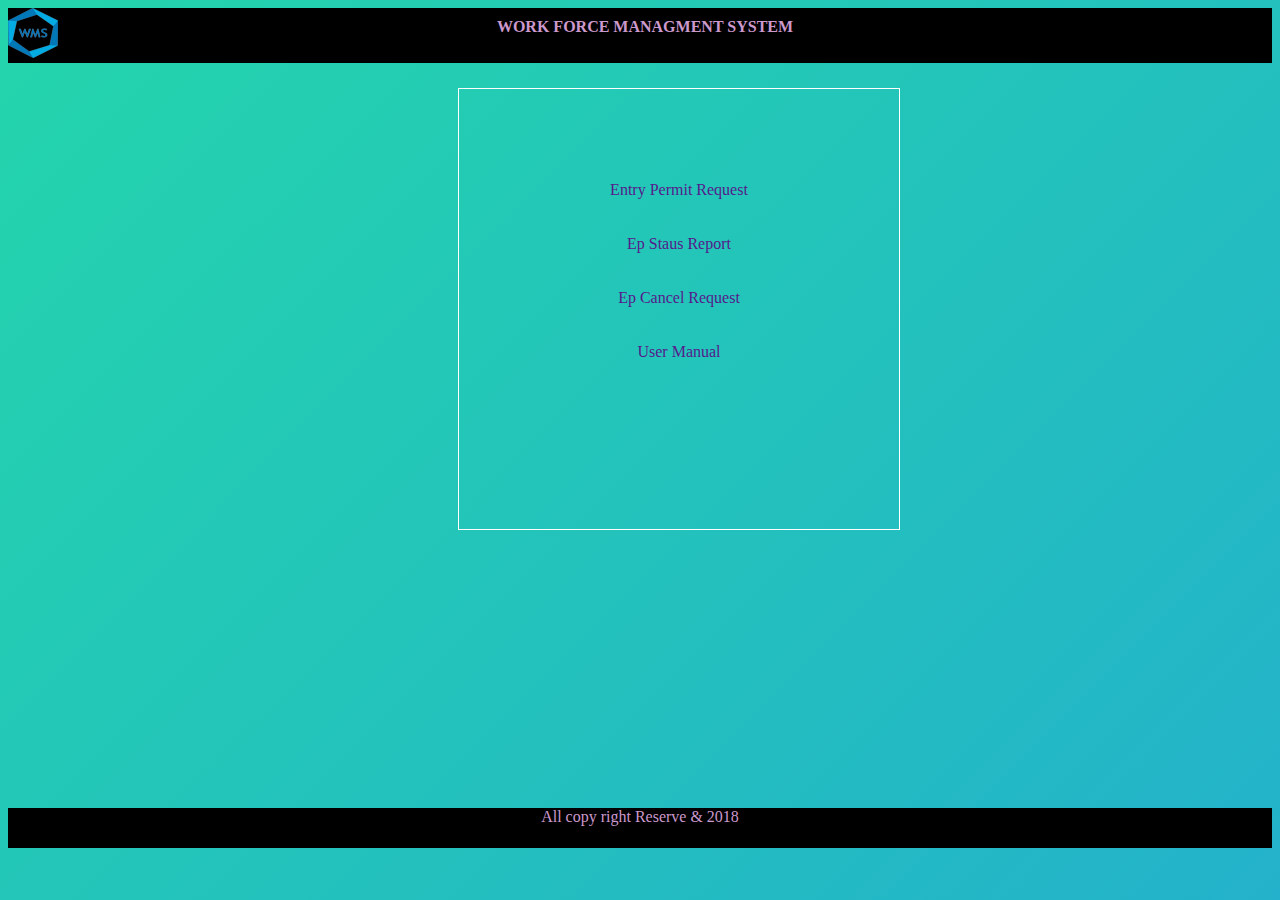
<file: wms/C_dashboard.html>
<html>
<head>
<link href="css/c_dash.css" rel="stylesheet" />

<style>

</style>
</head>
<body>

<div class="main">
	<header>
		
		<div class="logo"><img src="images/logo1.png"></div>
		<div class="right_side"><B><caption>WORK FORCE MANAGMENT SYSTEM</B></caption></div>
	</header>











<div class="t1">

	<br><br><br><br>
	
      <a href="" target="_blank">Entry Permit Request</a><br><br><br>
      <a href="" target="_blank">Ep Staus Report</a><br><br><br>

      <a href="" target="_blank">Ep Cancel Request</a><br><br><br>
      <a href="" target="_blank">User Manual</a><br><br><br>


  
</div>

	



</div>


	<footer>
		All copy right Reserve & 2018
	</footer>



</body>
</html>
</file>
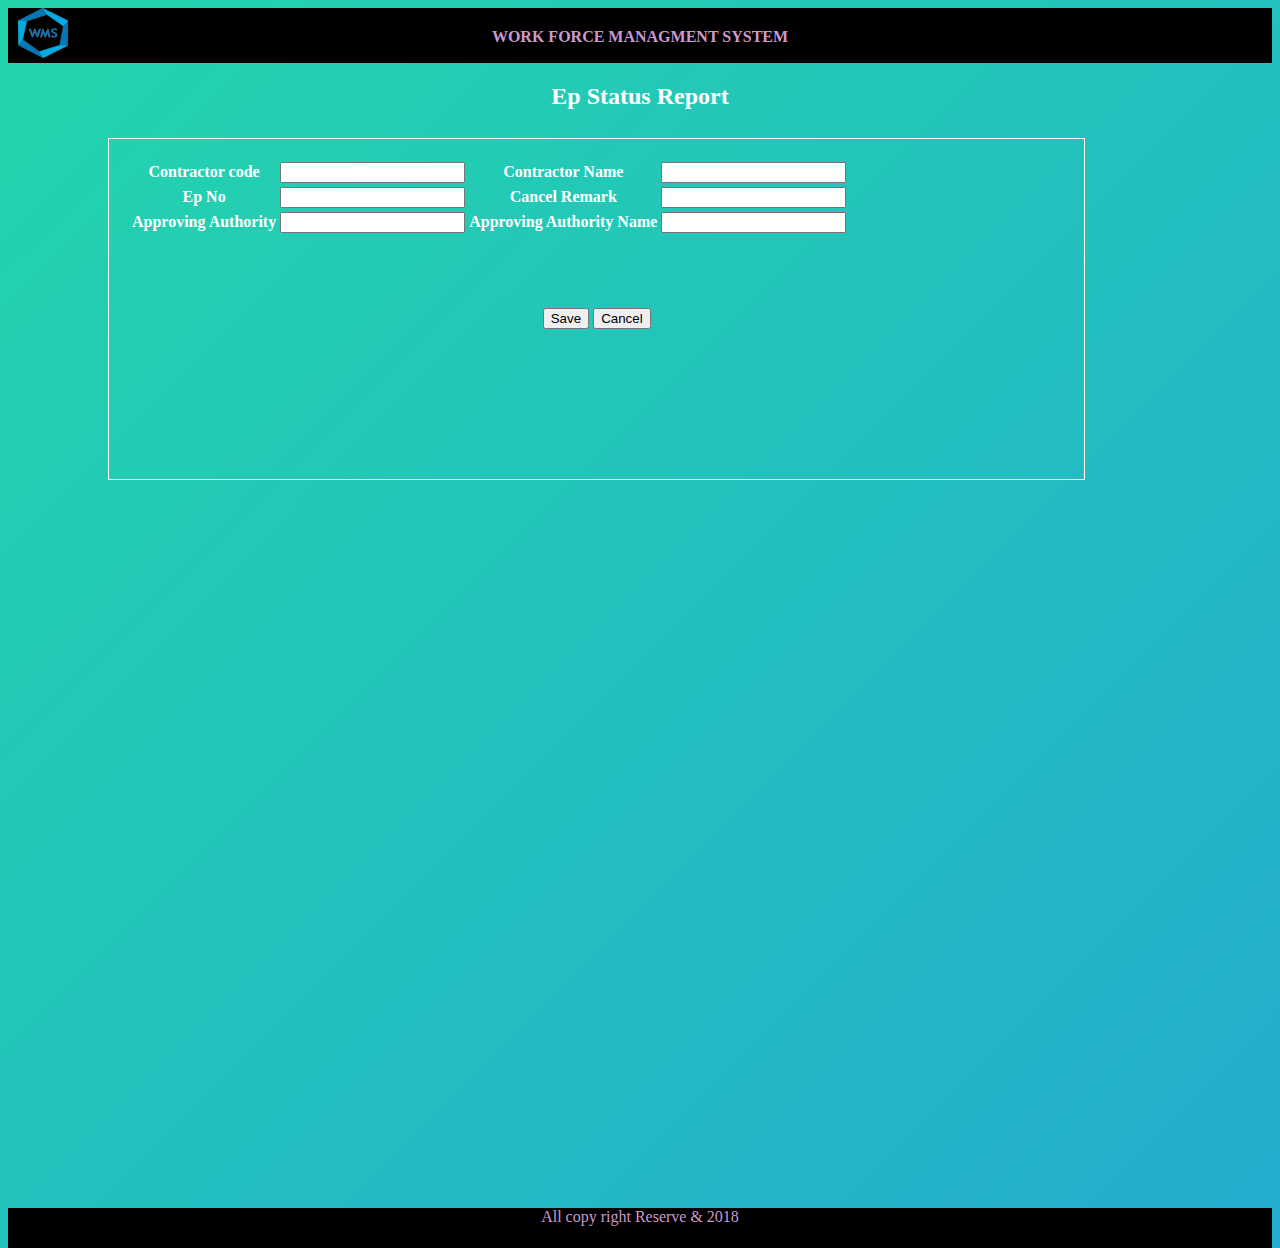
<file: wms/epcancel.html>
<html>
<head>
<link href="css/epcancel.css" rel="stylesheet" />

<style>

</style>
</head>
<body>

<div class="main">
	<header>
		
		<div class="logo"><img src="images/logo1.png"></div>
		<div class="right_side"><B><caption>WORK FORCE MANAGMENT SYSTEM</B></caption></div>
	</header>



<center><div><h2>Ep Status Report</h2></div></center>



<div class="t1">
  <table>
  <tr>
   <th>Contractor code</th>
   <th &nbsb><input type="text" name="">
    </th>
   
    <th>Contractor Name</th>
    <th><input type="text" name="t1">
    
      
   
    <tr>
    <th>  Ep No</th>
    <th><input type="text" name="t1"></th>
    <th>  Cancel Remark </th>
    <th><input type="text" name="t1"></th>
    
      <tr>
   
    <th>Approving Authority</th>  
      <th><input type="text" name="t1"></th></th>
      <th>Approving Authority Name</th>  
      <th><input type="text" name="t1"></th></th>

     
 
  </table>
  <br><br><br><br>
  <center>
    <input type="button" name="" value="Save">
  <input type="button" name="" value="Cancel">
  </center>

</div>





  
  
</div>

  


  <footer>
    All copy right Reserve & 2018
  </footer>









</body>
</html>
</file>
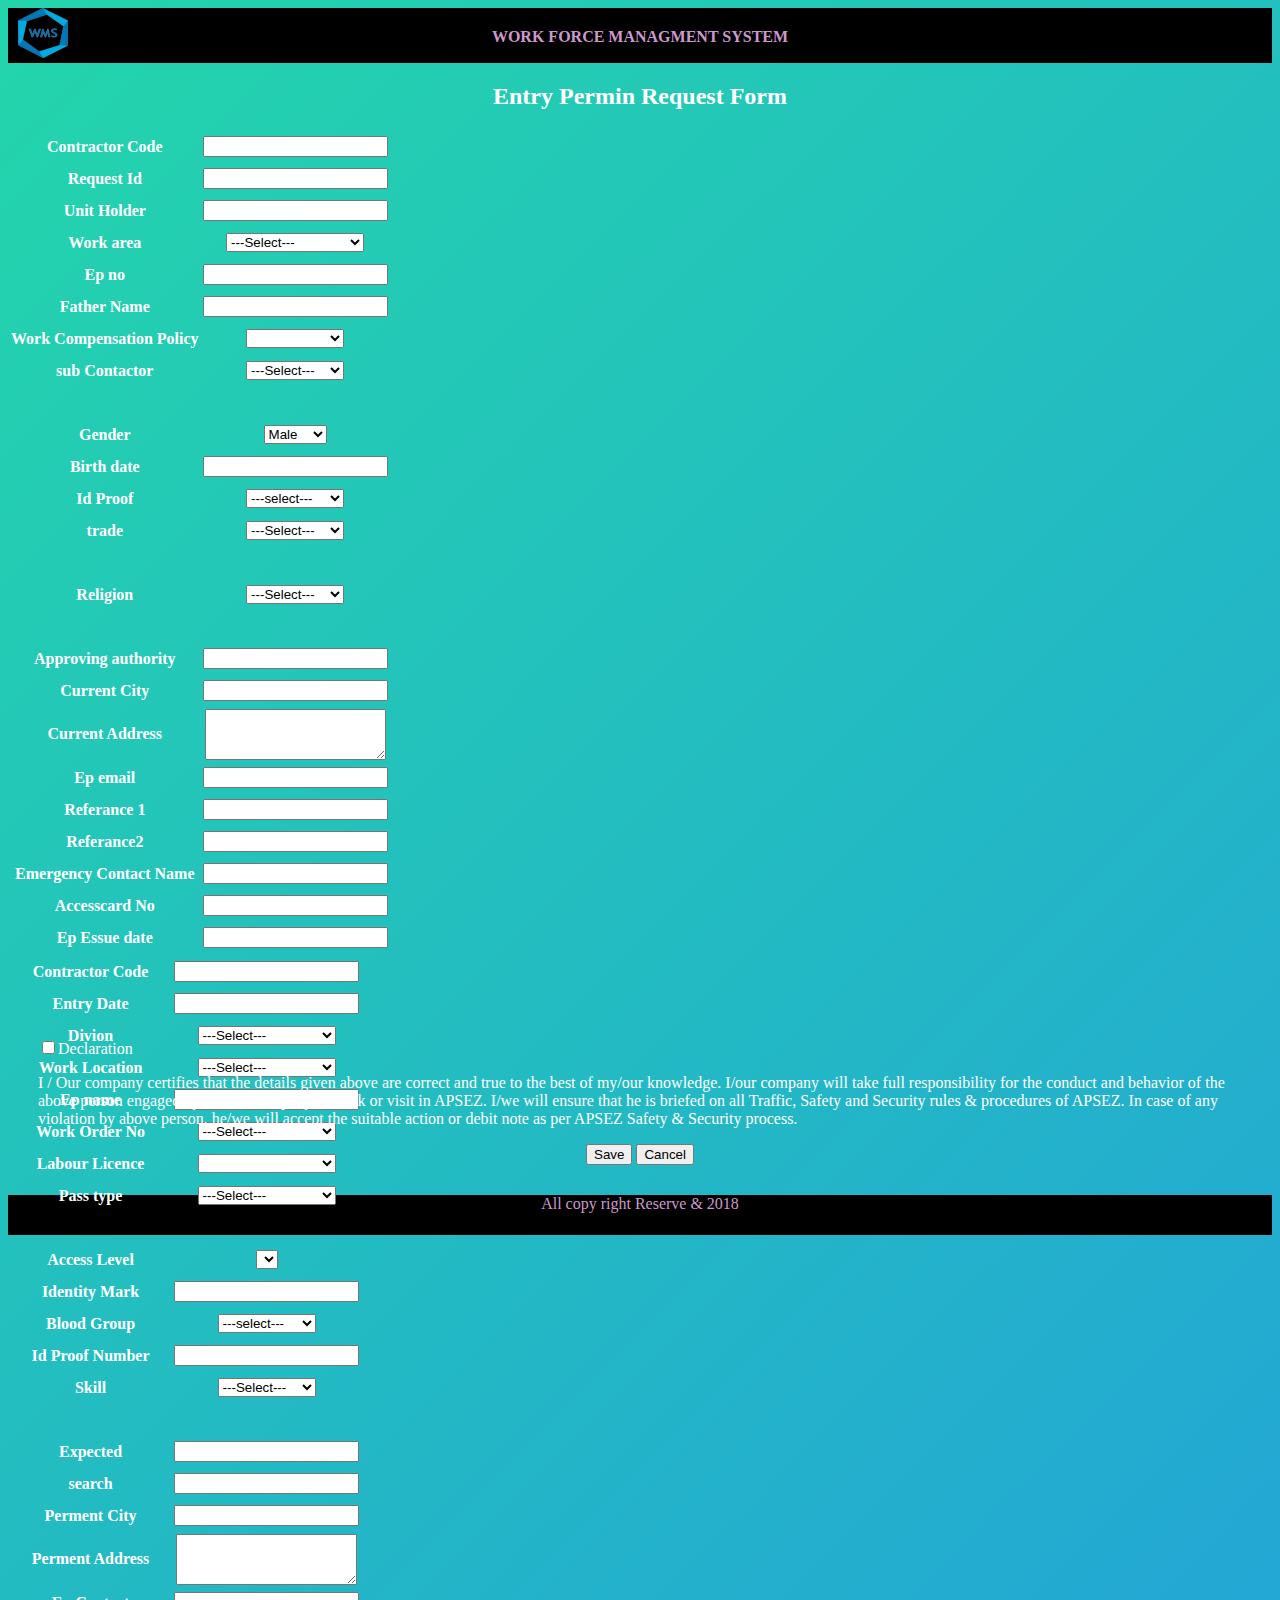
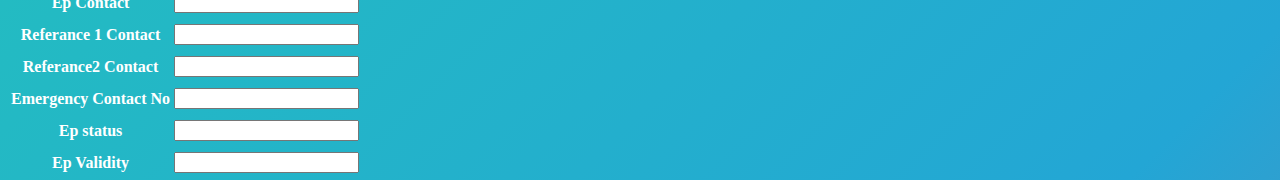
<file: wms/epform.html>
<html>
<head>
<link href="css/form.css" rel="stylesheet" />

<style>

</style>
</head>
<body>

<div class="main">
	<header>
		
		<div class="logo"><img src="images/logo1.png"></div>
		<div class="right_side"><B><caption>WORK FORCE MANAGMENT SYSTEM</B></caption></div>
	</header>



<center><div><h2>Entry Permin Request Form</h2></div></center>

  <div class="t1">
  <table>
  <tr>
   <th>Contractor Code</th>
   <th &nbsb><input type="text" name="">
    </th>
   <tr>
    <th>Request Id</th>
    <th><input type="text" name="t1">
    <tr>
      <th>Unit Holder</th>
      <th><input type="text" name="t2">
      <tr>
    <th>Work area</th>
    <th><select id="Port" name="site">
        <option value="select">---Select---</option>
          <option value="Mundra Port & SEZ">Mundra Port & SEZ</option>
          <option value="Tuna Port">Tuna Port</option>
          <option value="Dharma Port">Dharma Port</option>
        </select></th>
    <tr>
      <th>Ep no</th>
      <th><input type="text" name="t4">
      <tr>
    <th>Father Name</th>
    <th><input type="text" name="t5">
    <tr>
      <th>Work Compensation Policy</th>
      <th><select id="Port" name="site">
        <option value=""></option
          <option value="Mundra Port & SEZ">Mundra Port & SEZ</option>
          <option value="Tuna Port">Tuna Port</option>
          <option value="Dharma Port">Dharma Port</option>
        </select></th>
      <tr>
    <th>sub Contactor</th>
    <th><select id="Port" name="site">
        <option value="select">---Select---</option
          <option value="Mundra Port & SEZ">Mundra Port & SEZ</option>
          <option value="Tuna Port">Tuna Port</option>
          <option value="Dharma Port">Dharma Port</option>
        </select></th>

      <tr>
        <tr>
      <th>Gender</th>
      <th><select id="Port" name="site">
        <option value="male">Male</option>
          <option value="female">female</option>
         
        </select></th>
      <tr>
    <th>Birth date</th>
    <th><input type="text" name="t5">
    <tr>
      <th>Id Proof</th>
      <th><select id="Port" name="site">
        <option value="select">---select---</option
          <option value="Mundra Port & SEZ">Mundra Port & SEZ</option>
          <option value="Tuna Port">Tuna Port</option>
          <option value="Dharma Port">Dharma Port</option>
        </select></th>
      <tr>
    <th>trade</th>
    <th><select id="Port" name="site">
        <option value="select">---Select---</option
          <option value="Mundra Port & SEZ">Mundra Port & SEZ</option>
          <option value="Tuna Port">Tuna Port</option>
          <option value="Dharma Port">Dharma Port</option>
        </select></th>

      <tr>
         <tr>
    <th>Religion</th>
    <th><select id="Port" name="site">
        <option value="select">---Select---</option
          <option value="Mundra Port & SEZ">Mundra Port & SEZ</option>
          <option value="Tuna Port">Tuna Port</option>
          <option value="Dharma Port">Dharma Port</option>
        </select></th>

      <tr>
        <tr>
   <th>Approving authority</th>
   <th ><input type="text" name="">
    </th>
    <tr>
   <th>Current City</th>
   <th ><input type="text" name="">
    </th>
<tr>
   <th>Current Address</th>
   <th ><textarea rows="3"></textarea>
    </th>
    <tr>
   <th>Ep email</th>
   <th ><input type="text" name="">
    </th>
    <tr>
   <th>Referance 1</th>
   <th ><input type="text" name="">
    </th>
    <tr>
   <th>Referance2</th>
   <th ><input type="text" name="">
    </th>
    <tr>
   <th>Emergency Contact Name</th>
   <th ><input type="text" name="">
    </th>
     <tr>
   <th>Accesscard No</th>
   <th ><input type="text" name="">
    </th>
     <tr>
   <th>Ep Essue date</th>
   <th ><input type="text" name="">
    </th>

    
  </tr>
 
  </table>
</div>

<div class="t2">
<table>
  <tr>
   <th>Contractor Code</th>
   <th><input type="text" name="">
    </th>
   <tr>
    <th>Entry Date</th>
    <th><input type="text" name="t1">
    <tr>
      <th>Divion</th>
      <th><select id="Port" name="site">
        <option value="select">---Select---</option>
          <option value="Mundra Port & SEZ">Mundra Port & SEZ</option>
          <option value="Tuna Port">Tuna Port</option>
          <option value="Dharma Port">Dharma Port</option>
        </select></th>
      <tr>
    <th>Work Location</th>
    <th><select id="Port" name="site">
        <option value="select">---Select---</option>
          <option value="Mundra Port & SEZ">Mundra Port & SEZ</option>
          <option value="Tuna Port">Tuna Port</option>
          <option value="Dharma Port">Dharma Port</option>
        </select></th>
    <tr>
      <th>Ep name</th>
      <th><input type="text" name="t4">
      <tr>
    <th>Work Order No</th>
    <th><select id="Port" name="site">
        <option value="select">---Select---</option>
          <option value="Mundra Port & SEZ">Mundra Port & SEZ</option>
          <option value="Tuna Port">Tuna Port</option>
          <option value="Dharma Port">Dharma Port</option>
        </select></th>
    <tr>
      <th>Labour Licence</th>
      <th><select id="Port" name="site">
        <option value=""></option>
          <option value="Mundra Port & SEZ">Mundra Port & SEZ</option>
          <option value="Tuna Port">Tuna Port</option>
          <option value="Dharma Port">Dharma Port</option>
        </select></th>
      <tr>
    <th>Pass type</th>
    <th><select id="Port" name="site">
        <option value="select">---Select---</option>
          <option value="Mundra Port & SEZ">Mundra Port & SEZ</option>
          <option value="Tuna Port">Tuna Port</option>
          <option value="Dharma Port">Dharma Port</option>
        </select></th>

      <tr>
        <tr>
      <th>Access Level</th>
      <th><select id="" name="site">
        <option value=""></option>
          <option value=""></option>
         
        </select></th>
      <tr>
    <th>Identity Mark</th>
    <th><input type="text" name="t5">
    <tr>
      <th>Blood Group</th>
      <th><select id="Port" name="site">
        <option value="select">---select---</option
          <option value="Mundra Port & SEZ">Mundra Port & SEZ</option>
          <option value="Tuna Port">Tuna Port</option>
          <option value="Dharma Port">Dharma Port</option>
        </select></th>
      <tr>
    <th>Id Proof Number</th>
    <th>
      <input type="text" name="">
    </th>
     <tr>
    <th>Skill</th>
    <th>
    <select id="Port" name="site">
        <option value="select">---Select---</option
          <option value="Mundra Port & SEZ">Mundra Port & SEZ</option>
          <option value="Tuna Port">Tuna Port</option>
          <option value="Dharma Port">Dharma Port</option>
        </select></th>

      <tr>
         <tr>
    <th>Expected</th>
     <th ><input type="text" name="">
    </th>

   
        <tr>
   <th>search</th>
   <th ><input type="text" name="">
    </th>
    <tr>
   <th>Perment City</th>
   <th ><input type="text" name="">
    </th>
<tr>
   <th>Perment Address</th>
   <th ><textarea rows="3"></textarea>
    </th>
    <tr>
   <th>Ep Contact</th>
   <th ><input type="text" name="">
    </th>
    <tr>
   <th>Referance 1 Contact</th>
   <th ><input type="text" name="">
    </th>
    <tr>
   <th>Referance2 Contact</th>
   <th ><input type="text" name="">
    </th>
    <tr>
   <th>Emergency Contact No</th>
   <th ><input type="text" name="">
    </th>
     <tr>
   <th>Ep status</th>
   <th ><input type="text" name="">
    </th>
     <tr>
   <th>Ep Validity</th>
   <th ><input type="text" name="">
    </th>

    

   
 

  </table>
    
</div>
</div>
<div style="padding: 30px">
  <input type="checkbox" name="">Declaration
  <p>
  I / Our company certifies that the details given above are correct and true to the best of my/our knowledge. I/our company will take full responsibility for the conduct and behavior of the above person engaged by me/our company to work or visit in APSEZ. I/we will ensure that he is briefed on all Traffic, Safety and Security rules & procedures of APSEZ. In case of any violation by above person, he/we will accept the suitable action or debit note as per APSEZ Safety & Security process.
  </p>
  <center>
    <input type="button" name="" value="Save">
  <input type="button" name="" value="Cancel">
  </center>
  
</div>

  


  <footer>
    All copy right Reserve & 2018
  </footer>




</div>




</body>
</html>
</file>
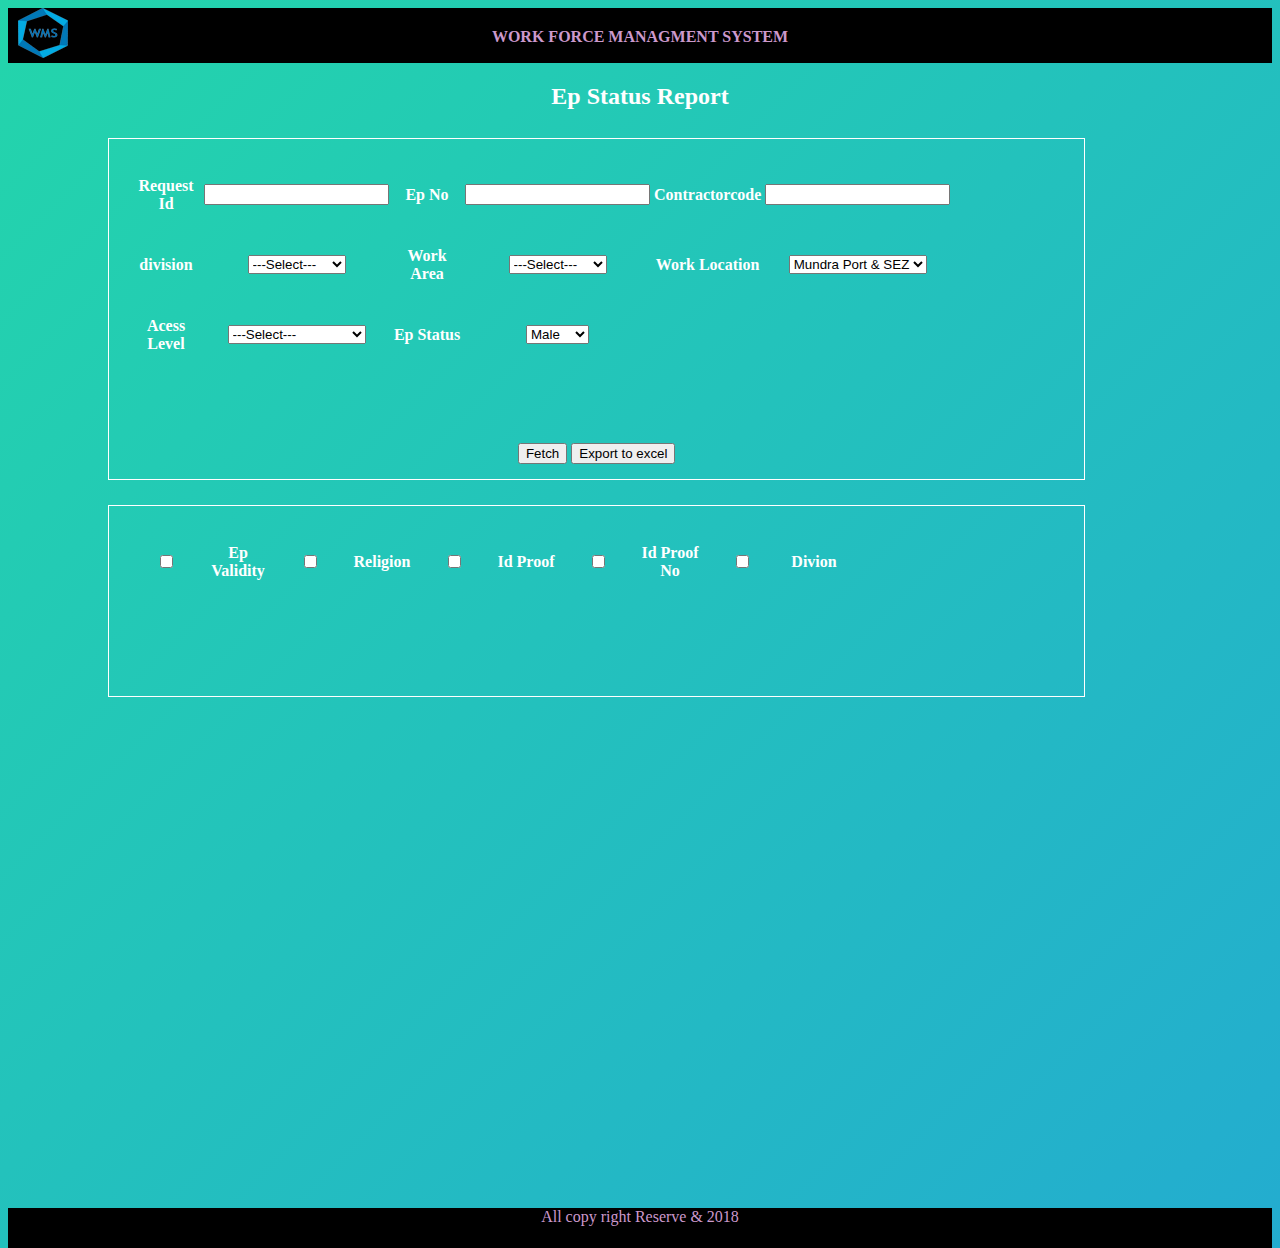
<file: wms/statusreport1.html>
<html>
<head>
<link href="css/status1.css" rel="stylesheet" />

<style>

</style>
</head>
<body>

<div class="main">
	<header>
		
		<div class="logo"><img src="images/logo1.png"></div>
		<div class="right_side"><B><caption>WORK FORCE MANAGMENT SYSTEM</B></caption></div>
	</header>



<center><div><h2>Ep Status Report</h2></div></center>



<div class="t1">
  <table>
  <tr>
   <th>Request Id</th>
   <th &nbsb><input type="text" name="" required="Id must required">
    </th>
   
    <th>Ep No</th>
    <th><input type="text" name="t1" required>
    
      <th>Contractorcode</th>
      <th><input type="text" name="t2" required>
   
    <tr>
    <th>  division</th>
    <th><select id="Port" name="site" required>
        <option value="select">---Select---</option
          <option value="Mundra Port & SEZ">Mundra Port & SEZ</option>
          <option value="Tuna Port">Tuna Port</option>
          <option value="Dharma Port">Dharma Port</option>
        </select></th>
    
      <th>Work Area</th>
      <th><select id="Port" name="site" required>
        <option value="select">---Select---</option
          <option value="Mundra Port & SEZ">Mundra Port & SEZ</option>
          <option value="Tuna Port">Tuna Port</option>
          <option value="Dharma Port">Dharma Port</option>
        </select></th>
   
    <th>Work Location</th>  
      <th><select id="Port" name="site" required>
        
          <option value="Mundra Port & SEZ">Mundra Port & SEZ</option>
          <option value="Tuna Port">Tuna Port</option>
          <option value="Dharma Port">Dharma Port</option>
        </select></th>
     <tr>
    <th>Acess Level</th>
    <th><select id="Port" name="site" required>
        <option value="select">---Select---</option>
          <option value="Mundra Port & SEZ">Mundra Port & SEZ</option>
          <option value="Tuna Port">Tuna Port</option>
          <option value="Dharma Port">Dharma Port</option>
        </select></th>
      <th>Ep Status</th>
      <th><select id="Port" name="site" required>
        <option value="male">Male</option>
          <option value="female">female</option>
         
        </select></th>
     
 
  </table>
  <br><br><br><br>
  <center>
    <input type="button" name="" value="Fetch">
  <input type="button" name="" value="Export to excel">
  </center>

</div>


<div class="t2">
<table>
  
<tr>
   
   <th><input type="checkbox" name="" > </th>
    <th>Ep Validity</th>
   
  
   
   <th ><input type="checkbox" name="">  </th>
    <th>Religion</th>
  

   
   <th ><input type="checkbox" name="">
    </th>
    <th>Id Proof</th>
  
  
   <th ><input type="checkbox" name="">
    </th>
     <th>Id Proof No</th>
   
 
   <th ><input type="checkbox" name="">
    </th>
      <th>Divion</th>
    

   
  </tr>

  </table>
</div>
</div>


  
  


  


  <footer>
    All copy right Reserve & 2018
  </footer>




</div>




</body>
</html>
</file>
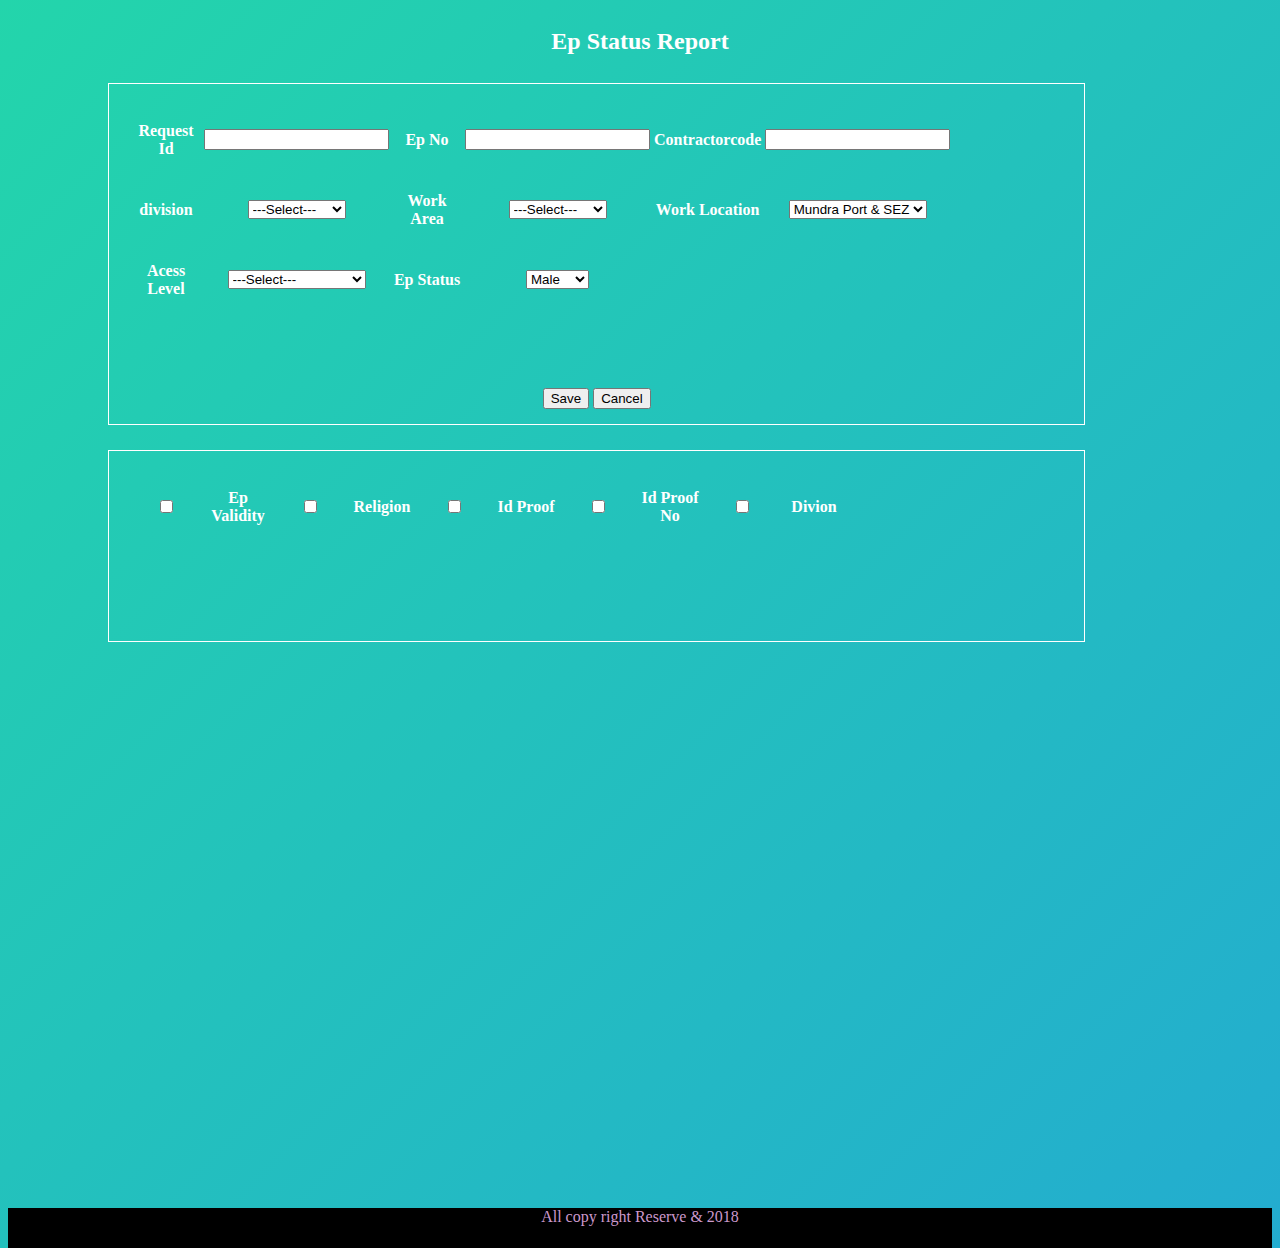
<file: wms/Admin/a_statusreport.html>
<html>
<head>
<link href="css/a_status.css" rel="stylesheet" />

<style>

</style>
</head>
<body>

<div class="main">
	<?php include 'header.php';?>



<center><div><h2>Ep Status Report</h2></div></center>



<div class="t1">
  <table>
  <tr>
   <th>Request Id</th>
   <th &nbsb><input type="text" name="">
    </th>
   
    <th>Ep No</th>
    <th><input type="text" name="t1">
    
      <th>Contractorcode</th>
      <th><input type="text" name="t2">
   
    <tr>
    <th>  division</th>
    <th><select id="Port" name="site">
        <option value="select">---Select---</option
          <option value="Mundra Port & SEZ">Mundra Port & SEZ</option>
          <option value="Tuna Port">Tuna Port</option>
          <option value="Dharma Port">Dharma Port</option>
        </select></th>
    
      <th>Work Area</th>
      <th><select id="Port" name="site">
        <option value="select">---Select---</option
          <option value="Mundra Port & SEZ">Mundra Port & SEZ</option>
          <option value="Tuna Port">Tuna Port</option>
          <option value="Dharma Port">Dharma Port</option>
        </select></th>
   
    <th>Work Location</th>  
      <th><select id="Port" name="site">
        
          <option value="Mundra Port & SEZ">Mundra Port & SEZ</option>
          <option value="Tuna Port">Tuna Port</option>
          <option value="Dharma Port">Dharma Port</option>
        </select></th>
     <tr>
    <th>Acess Level</th>
    <th><select id="Port" name="site">
        <option value="select">---Select---</option>
          <option value="Mundra Port & SEZ">Mundra Port & SEZ</option>
          <option value="Tuna Port">Tuna Port</option>
          <option value="Dharma Port">Dharma Port</option>
        </select></th>
      <th>Ep Status</th>
      <th><select id="Port" name="site">
        <option value="male">Male</option>
          <option value="female">female</option>
         
        </select></th>
     
 
  </table>
  <br><br><br><br>
  <center>
    <input type="button" name="" value="Save">
  <input type="button" name="" value="Cancel">
  </center>

</div>


<div class="t2">
<table>
  
<tr>
   
   <th><input type="checkbox" name=""> </th>
    <th>Ep Validity</th>
   
  
   
   <th ><input type="checkbox" name="">  </th>
    <th>Religion</th>
  

   
   <th ><input type="checkbox" name="">
    </th>
    <th>Id Proof</th>
  
  
   <th ><input type="checkbox" name="">
    </th>
     <th>Id Proof No</th>
   
 
   <th ><input type="checkbox" name="">
    </th>
      <th>Divion</th>
    

   
  </tr>

  </table>
</div>
</div>


  
  


  


  <footer>
    All copy right Reserve & 2018
  </footer>




</div>




</body>
</html>
</file>
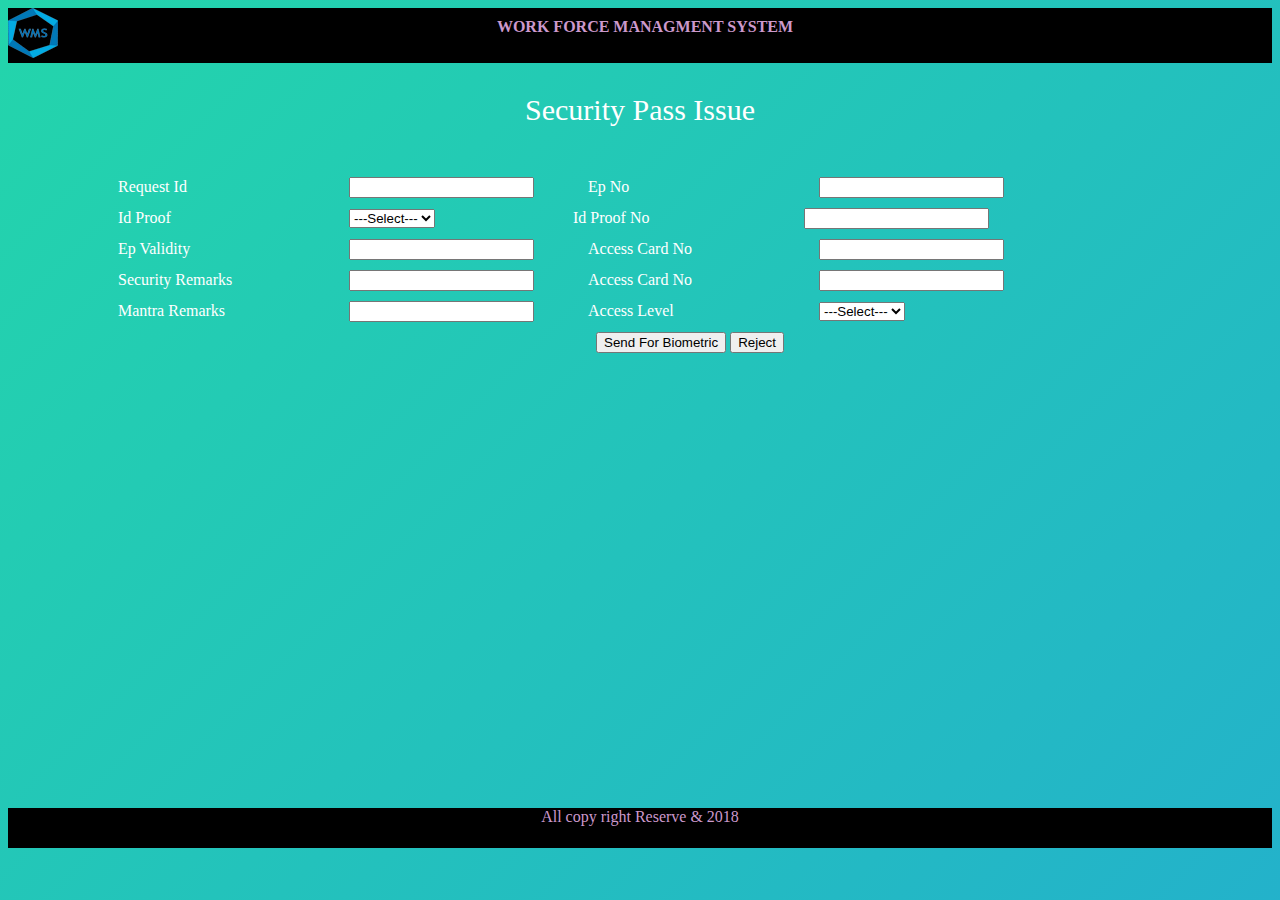
<file: wms/Admin/securitypass.html>
<html>
<head>
<link href="css/securitypass.css" rel="stylesheet" />

<style>

</style>
</head>
<body>

<div class="main">
  <header>
    
    <div class="logo"><img src="images/logo1.png"></div>
    <div class="right_side"><B><caption>WORK FORCE MANAGMENT SYSTEM</B></caption></div>
  </header>

<p style="font-size:30px;text-align: center;">Security Pass Issue<p>


   <div class="pass">
       <form  action="" method="post">
       
        <div class="first">
      <label class="formlabel">Request Id</label>
      <input type="text" name="Request Id">

      <label class="formlabel">Ep No</label>
      <input type="text" name="Ep No">
      </div>
      <div class="first">
       <label class="formlabel">Id Proof</label>
       <select name="">
       		<option>---Select---</option>
       </select>
        &nbsp&nbsp&nbsp&nbsp&nbsp&nbsp&nbsp&nbsp&nbsp&nbsp&nbsp&nbsp&nbsp&nbsp&nbsp&nbsp&nbsp&nbsp&nbsp&nbsp
      <label class="formlabel">Id Proof No</label>
      <input type="text" name="Id Proof No">
       </div>

        <div class="first">
      <label class="formlabel">Ep Validity</label>
      <input type="text" name="Ep Validity">

      <label class="formlabel">Access Card No</label>
      <input type="text" name="Access Card No">
      </div>

       <div class="first">
      <label class="formlabel">Security Remarks</label>
      <input type="text" name="Security Remarks">

      <label class="formlabel">Access Card No</label>
      <input type="text" name="Access Card No">

      </div>

       <div class="first">
      <label class="formlabel">Mantra Remarks</label>
      <input type="text" name="Mantra Remarks">
      <label class="formlabel">Access Level</label>
       <select name="">
          <option>---Select---</option>
       </select>
      </div>
    <center>
      <input name="" type="button"  value="Send For Biometric">

      <input name="" type="button"  value="Reject">
      </center>
   </form>
       
   
   </div>
   
 </div>   
      
  
   		
   </div>
   <footer>
    All copy right Reserve & 2018
  </footer
   </body>
   </html>
</file>
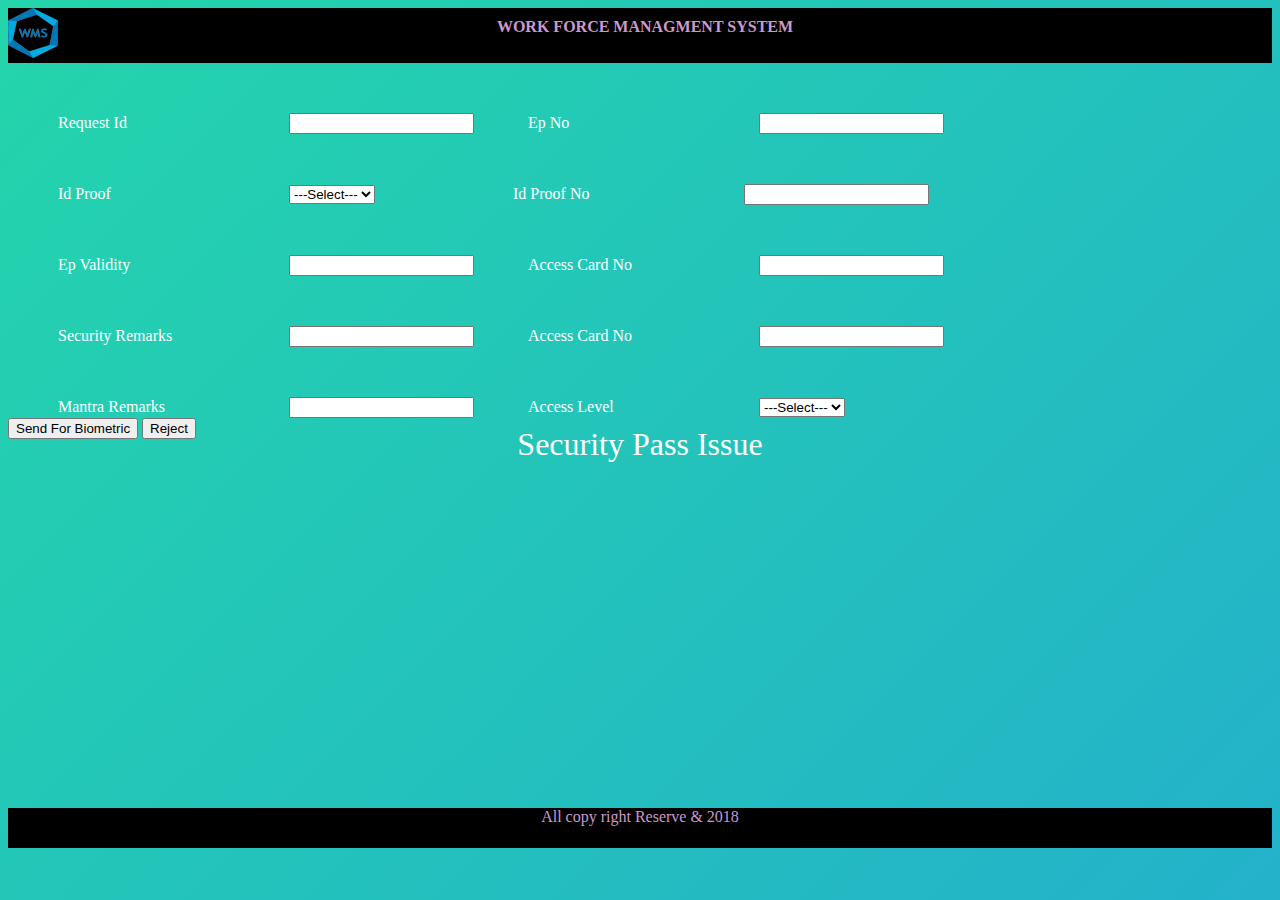
<file: wms/Admin/images/securitypass.html>
<!-- saved from url=(0051)file:///C:/xampp/htdocs/wms/Admin/securitypass.html -->
<html><head><meta http-equiv="Content-Type" content="text/html; charset=windows-1252">
<link href="./securitypass_files/securitypass.css" rel="stylesheet">

<style>

</style>
</head>
<body>

<div class="main">
  <header>
    
    <div class="logo"><img src="./securitypass_files/logo1.png"></div>
    <div class="right_side"><b>WORK FORCE MANAGMENT SYSTEM</b></div>
  </header>

<h1>Security Pass Issue</h1>


   
       <form action="file:///C:/xampp/htdocs/wms/Admin/securitypass.html" method="post">
       
        <div class="first">
      <label class="formlabel">Request Id</label>
      <input type="text" name="Request Id">

      <label class="formlabel">Ep No</label>
      <input type="text" name="Ep No">
      </div>
      <div class="first">
       <label class="formlabel">Id Proof</label>
       <select name="">
       		<option>---Select---</option>
       </select>
        &nbsp;&nbsp;&nbsp;&nbsp;&nbsp;&nbsp;&nbsp;&nbsp;&nbsp;&nbsp;&nbsp;&nbsp;&nbsp;&nbsp;&nbsp;&nbsp;&nbsp;&nbsp;&nbsp;&nbsp;
      <label class="formlabel">Id Proof No</label>
      <input type="text" name="Id Proof No">
       </div>

        <div class="first">
      <label class="formlabel">Ep Validity</label>
      <input type="text" name="Ep Validity">

      <label class="formlabel">Access Card No</label>
      <input type="text" name="Access Card No">
      </div>

       <div class="first">
      <label class="formlabel">Security Remarks</label>
      <input type="text" name="Security Remarks">

      <label class="formlabel">Access Card No</label>
      <input type="text" name="Access Card No">

      </div>

       <div class="first">
      <label class="formlabel">Mantra Remarks</label>
      <input type="text" name="Mantra Remarks">
      <label class="formlabel">Access Level</label>
       <select name="">
          <option>---Select---</option>
       </select>
      </div>
    
      <input name="" type="button" value="Send For Biometric">

      <input name="" type="button" value="Reject">
      
   </form>
       
   
   </div>
   
    
      
  
   		
   
   <footer>
    All copy right Reserve &amp; 2018
  </footer>
   

</body></html>
</file>
<file: wms/css/c_dash.css>
body {
	width: 100wh;
	height: 90vh;
	color: #fff;
	background: linear-gradient(-45deg, #EE7752, #E73C7E, #23A6D5, #23D5AB);
	background-size: 400% 400%;
	-webkit-animation: Gradient 15s ease infinite;
	-moz-animation: Gradient 15s ease infinite;
	animation: Gradient 15s ease infinite;
}

@-webkit-keyframes Gradient {
	0% {
		background-position: 0% 50%
	}
	50% {
		background-position: 100% 50%
	}
	100% {
		background-position: 0% 50%
	}
}

@-moz-keyframes Gradient {
	0% {
		background-position: 0% 50%
	}
	50% {
		background-position: 100% 50%
	}
	100% {
		background-position: 0% 50%
	}
}

@keyframes Gradient {
	0% {
		background-position: 0% 50%
	}
	50% {
		background-position: 100% 50%
	}
	100% {
		background-position: 0% 50%
	}
}

h1,
h6 {
	font-family: 'Open Sans';
	font-weight: 300;
	text-align: center;
	position: absolute;
	top: 45%;
	right: 0;
	left: 0;
}
.main{
	height: 800px;
	width: 100%;
	margin: 0 auto;
	display: inline-block;
	
}
header{
	height: 55px;
	width: 100%;
	display: inline-block;
	background-color: black;
	
	

}
header .right_side{
color: #C9C;	
text-align: center;
float: left
margin-right:50%;
margin-top: 10px;


	
}
header .logo{

	
	height: 20px;
	width:10px;
	float:left;
}


.t1{
	height: 400px;
	width: 400px;
	border:1px solid #fff;
	margin-left:450PX;
	margin-top: 25;
	padding: 20px;
	float: left;
	text-align: center;

}








a:link {
    color: green; 
    background-color: transparent; 
    text-decoration: none;
text-align:center;
}
a:hover {
    color: red;
    background-color: transparent;
    text-decoration: underline;
}


footer{
	height: 40px;
	width: 100%;
	background-color:black;
	text-align: center;
	color: #C9C;
}
</file>
<file: wms/css/epcancel.css>
body {
	width: 100wh;
	height: 90vh;
	color: #fff;
	background: linear-gradient(-45deg, #EE7752, #E73C7E, #23A6D5, #23D5AB);
	background-size: 400% 400%;
	-webkit-animation: Gradient 15s ease infinite;
	-moz-animation: Gradient 15s ease infinite;
	animation: Gradient 15s ease infinite;
}

@-webkit-keyframes Gradient {
	0% {
		background-position: 0% 50%
	}
	50% {
		background-position: 100% 50%
	}
	100% {
		background-position: 0% 50%
	}
}

@-moz-keyframes Gradient {
	0% {
		background-position: 0% 50%
	}
	50% {
		background-position: 100% 50%
	}
	100% {
		background-position: 0% 50%
	}
}

@keyframes Gradient {
	0% {
		background-position: 0% 50%
	}
	50% {
		background-position: 100% 50%
	}
	100% {
		background-position: 0% 50%
	}
}

h1,
h6 {
	font-family: 'Open Sans';
	font-weight: 300;
	text-align: center;
	position: absolute;
	top: 45%;
	right: 0;
	left: 0;
}
.main{
	height: 1200px;
	width: 100%;
	margin: 0 auto;
	display: inline-block;
	
}
header{
	height: 55px;
	width: 100%;
	display: inline-block;
	background-color: black;
	
	

}
header .right_side{
color: #C9C;	
text-align: center;
float: left
margin-right:50%;
margin-top: 20px;


	
}
header .logo{

	padding-left: 10px;
	height: 20px;
	width:10px;
	float:left;
}







.t1{
	height:300px;
	width:74%;
	
	border:1px solid #fff;
	margin-left:100PX;
	margin-top:8px;
	padding: 20px;
	float: left;

}
.t2{
	height: 150px;
	border:1px solid #fff;
	width: 74%;
	float: left;
	padding: 20px;
	margin-left: 100px;
	margin-top: 25px;


}





footer{
	height: 40px;
	width: 100%;
	background-color:black;
	text-align: center;
	color: #C9C;
}
</file>
<file: wms/css/form.css>
body {

	width: 100wh;
	height: 90vh;
	color: #fff;
	background: linear-gradient(-45deg, #EE7752, #E73C7E, #23A6D5, #23D5AB);
	background-size: 400% 400%;
	-webkit-animation: Gradient 15s ease infinite;
	-moz-animation: Gradient 15s ease infinite;
	animation: Gradient 15s ease infinite;
}

@-webkit-keyframes Gradient {
	0% {
		background-position: 0% 50%
	}
	50% {
		background-position: 100% 50%
	}
	100% {
		background-position: 0% 50%
	}
}

@-moz-keyframes Gradient {
	0% {
		background-position: 0% 50%
	}
	50% {
		background-position: 100% 50%
	}
	100% {
		background-position: 0% 50%
	}
}

@keyframes Gradient {
	0% {
		background-position: 0% 50%
	}
	50% {
		background-position: 100% 50%
	}
	100% {
		background-position: 0% 50%
	}
}

h1,
h6 {
	font-family: 'Open Sans';
	font-weight: 300;
	text-align: center;
	position: absolute;
	top: 45%;
	right: 0;
	left: 0;
}
.main{
	height: 1000px;
	width: 100%;
	margin: 0 auto;
	display: inline-block;
	
}
header{
	height: 55px;
	width: 100%;
	display: inline-block;
	background-color: black;
	
	

}
header .right_side{
color: #C9C;	
text-align: center;
float: left
margin-right:50%;
margin-top: 20px;


	
}
header .logo{

	padding-left: 10px;
	height: 20px;
	width:10px;
	float:left;
}
table tr{
	height: 30px;
}


#sub{
	height: 500px;
	width:100%;
}

.top_holder{
    height: 400px;
    width: 35%; float:left;
margin-left: 110px;}

.first{margin:10px;
}
.form{
	width: 45%;
	height: 500px;
	display: inline-block;
	
}

.formlabel {
    margin-left:10px;
    display: inline-block;
    width: 227px;
    float: left;
    font-size:20px;
}
.secondform{ 
	
	margin-right:110px;
	display:inline-block; 
	font-size:20px;
	 float:right;
	}



.stud{ margin-top:85px; margin-left:214px; padding-right:24px; padding-left:24px}
.stud2{ margin-top:133px; margin-left:75px; padding-right:24px; padding-left:24px}










a:link {
    color: green; 
    background-color: transparent; 
    text-decoration: none;
}
a:hover {
    color: red;
    background-color: transparent;
    text-decoration: underline;
}


footer{
	height: 40px;
	width: 100%;
	background-color:black;
	text-align: center;
	color: #C9C;
}
</file>
<file: wms/css/status1.css>
body {
	width: 100wh;
	height: 90vh;
	color: #fff;
	background: linear-gradient(-45deg, #EE7752, #E73C7E, #23A6D5, #23D5AB);
	background-size: 400% 400%;
	-webkit-animation: Gradient 15s ease infinite;
	-moz-animation: Gradient 15s ease infinite;
	animation: Gradient 15s ease infinite;
}

@-webkit-keyframes Gradient {
	0% {
		background-position: 0% 50%
	}
	50% {
		background-position: 100% 50%
	}
	100% {
		background-position: 0% 50%
	}
}

@-moz-keyframes Gradient {
	0% {
		background-position: 0% 50%
	}
	50% {
		background-position: 100% 50%
	}
	100% {
		background-position: 0% 50%
	}
}

@keyframes Gradient {
	0% {
		background-position: 0% 50%
	}
	50% {
		background-position: 100% 50%
	}
	100% {
		background-position: 0% 50%
	}
}

h1,
h6 {
	font-family: 'Open Sans';
	font-weight: 300;
	text-align: center;
	position: absolute;
	top: 45%;
	right: 0;
	left: 0;
}
.main{
	height: 1200px;
	width: 100%;
	margin: 0 auto;
	display: inline-block;
	
}
header{
	height: 55px;
	width: 100%;
	display: inline-block;
	background-color: black;
	
	

}
header .right_side{
color: #C9C;	
text-align: center;
float: left
margin-right:50%;
margin-top: 20px;


	
}
header .logo{

	padding-left: 10px;
	height: 20px;
	width:10px;
	float:left;
}


table tr{
	height: 45px;
	width: 50px;
}
table  th{
	height: 68px;
	width: 68px;
}




.t1{
	height:300px;
	width:74%;
	
	border:1px solid #fff;
	margin-left:100PX;
	margin-top:8px;
	padding: 20px;
	float: left;

}
.t2{
	height: 150px;
	border:1px solid #fff;
	width: 74%;
	float: left;
	padding: 20px;
	margin-left: 100px;
	margin-top: 25px;


}





footer{
	height: 40px;
	width: 100%;
	background-color:black;
	text-align: center;
	color: #C9C;
}
</file>
<file: wms/Admin/css/a_status.css>
body {
	width: 100wh;
	height: 90vh;
	color: #fff;
	background: linear-gradient(-45deg, #EE7752, #E73C7E, #23A6D5, #23D5AB);
	background-size: 400% 400%;
	-webkit-animation: Gradient 15s ease infinite;
	-moz-animation: Gradient 15s ease infinite;
	animation: Gradient 15s ease infinite;
}

@-webkit-keyframes Gradient {
	0% {
		background-position: 0% 50%
	}
	50% {
		background-position: 100% 50%
	}
	100% {
		background-position: 0% 50%
	}
}

@-moz-keyframes Gradient {
	0% {
		background-position: 0% 50%
	}
	50% {
		background-position: 100% 50%
	}
	100% {
		background-position: 0% 50%
	}
}

@keyframes Gradient {
	0% {
		background-position: 0% 50%
	}
	50% {
		background-position: 100% 50%
	}
	100% {
		background-position: 0% 50%
	}
}

h1,
h6 {
	font-family: 'Open Sans';
	font-weight: 300;
	text-align: center;
	position: absolute;
	top: 45%;
	right: 0;
	left: 0;
}
.main{
	height: 1200px;
	width: 100%;
	margin: 0 auto;
	display: inline-block;
	
}
header{
	height: 55px;
	width: 100%;
	display: inline-block;
	background-color: black;
	
	

}
header .right_side{
color: #C9C;	
text-align: center;
float: left
margin-right:50%;
margin-top: 20px;


	
}
header .logo{

	padding-left: 10px;
	height: 20px;
	width:10px;
	float:left;
}


table tr{
	height: 45px;
	width: 50px;
}
table  th{
	height: 68px;
	width: 68px;
}




.t1{
	height:300px;
	width:74%;
	
	border:1px solid #fff;
	margin-left:100PX;
	margin-top:8px;
	padding: 20px;
	float: left;

}
.t2{
	height: 150px;
	border:1px solid #fff;
	width: 74%;
	float: left;
	padding: 20px;
	margin-left: 100px;
	margin-top: 25px;


}





footer{
	height: 40px;
	width: 100%;
	background-color:black;
	text-align: center;
	color: #C9C;
}
</file>
<file: wms/Admin/css/securitypass.css>
body {
	width: 100wh;
	height: 90vh;
	color: #fff;
	background: linear-gradient(-45deg, #EE7752, #E73C7E, #23A6D5, #23D5AB);
	background-size: 400% 400%;
	-webkit-animation: Gradient 15s ease infinite;
	-moz-animation: Gradient 15s ease infinite;
	animation: Gradient 15s ease infinite;
}

@-webkit-keyframes Gradient {
	0% {
		background-position: 0% 50%
	}
	50% {
		background-position: 100% 50%
	}
	100% {
		background-position: 0% 50%
	}
}

@-moz-keyframes Gradient {
	0% {
		background-position: 0% 50%
	}
	50% {
		background-position: 100% 50%
	}
	100% {
		background-position: 0% 50%
	}
}

@keyframes Gradient {
	0% {
		background-position: 0% 50%
	}
	50% {
		background-position: 100% 50%
	}
	100% {
		background-position: 0% 50%
	}
}

h1,
h6 {
	font-family: 'Open Sans';
	font-weight: 300;
	text-align: center;
	position: absolute;
	top: 45%;
	right: 0;
	left: 0;
}
.main{
	height: 800px;
	width: 100%;
	margin: 0 auto;
	display: inline-block;
	
}
header{
	height: 55px;
	width: 100%;
	display: inline-block;
	background-color: black;
	
	

}
header .right_side{
color: #C9C;	
text-align: center;
float: left
margin-right:50%;
margin-top: 10px;


	
}
header .logo{

	
	height: 20px;
	width:10px;
	float:left;
}

.pass{
	height: 500px;
	width: 100%;
	margin-top: 50px;
	margin-left: 50px;
}



 h2{ font-size:35px; text-align:center}
.top holder{color:#FFF;border: 1px solid;
    height: 400px;
    width: 33%; float:right;}
.first{
	margin:10px;
}

.formlabel {
   
    margin-left: 50px;
    display: inline-block;
    width: 227px;
}







footer{
	height: 40px;
	width: 100%;
	background-color:black;
	text-align: center;
	color: #C9C;
}
</file>
<file: wms/Admin/images/securitypass_files/securitypass.css>
body {
	width: 100wh;
	height: 90vh;
	color: #fff;
	background: linear-gradient(-45deg, #EE7752, #E73C7E, #23A6D5, #23D5AB);
	background-size: 400% 400%;
	-webkit-animation: Gradient 15s ease infinite;
	-moz-animation: Gradient 15s ease infinite;
	animation: Gradient 15s ease infinite;
}

@-webkit-keyframes Gradient {
	0% {
		background-position: 0% 50%
	}
	50% {
		background-position: 100% 50%
	}
	100% {
		background-position: 0% 50%
	}
}

@-moz-keyframes Gradient {
	0% {
		background-position: 0% 50%
	}
	50% {
		background-position: 100% 50%
	}
	100% {
		background-position: 0% 50%
	}
}

@keyframes Gradient {
	0% {
		background-position: 0% 50%
	}
	50% {
		background-position: 100% 50%
	}
	100% {
		background-position: 0% 50%
	}
}

h1,
h6 {
	font-family: 'Open Sans';
	font-weight: 300;
	text-align: center;
	position: absolute;
	top: 45%;
	right: 0;
	left: 0;
}
.main{
	height: 800px;
	width: 100%;
	margin: 0 auto;
	display: inline-block;
	
}
header{
	height: 55px;
	width: 100%;
	display: inline-block;
	background-color: black;
	
	

}
header .right_side{
color: #C9C;	
text-align: center;
float: left
margin-right:50%;
margin-top: 10px;


	
}
header .logo{

	
	height: 20px;
	width:10px;
	float:left;
}





 h2{ font-size:35px; text-align:center}
.top holder{color:#FFF;border: 1px solid;
    height: 400px;
    width: 33%; float:right;}
.first{
	margin-top: 50px;
}

.formlabel {
   
    margin-left: 50px;
    display: inline-block;
    width: 227px;
}







footer{
	height: 40px;
	width: 100%;
	background-color:black;
	text-align: center;
	color: #C9C;
}
</file>
